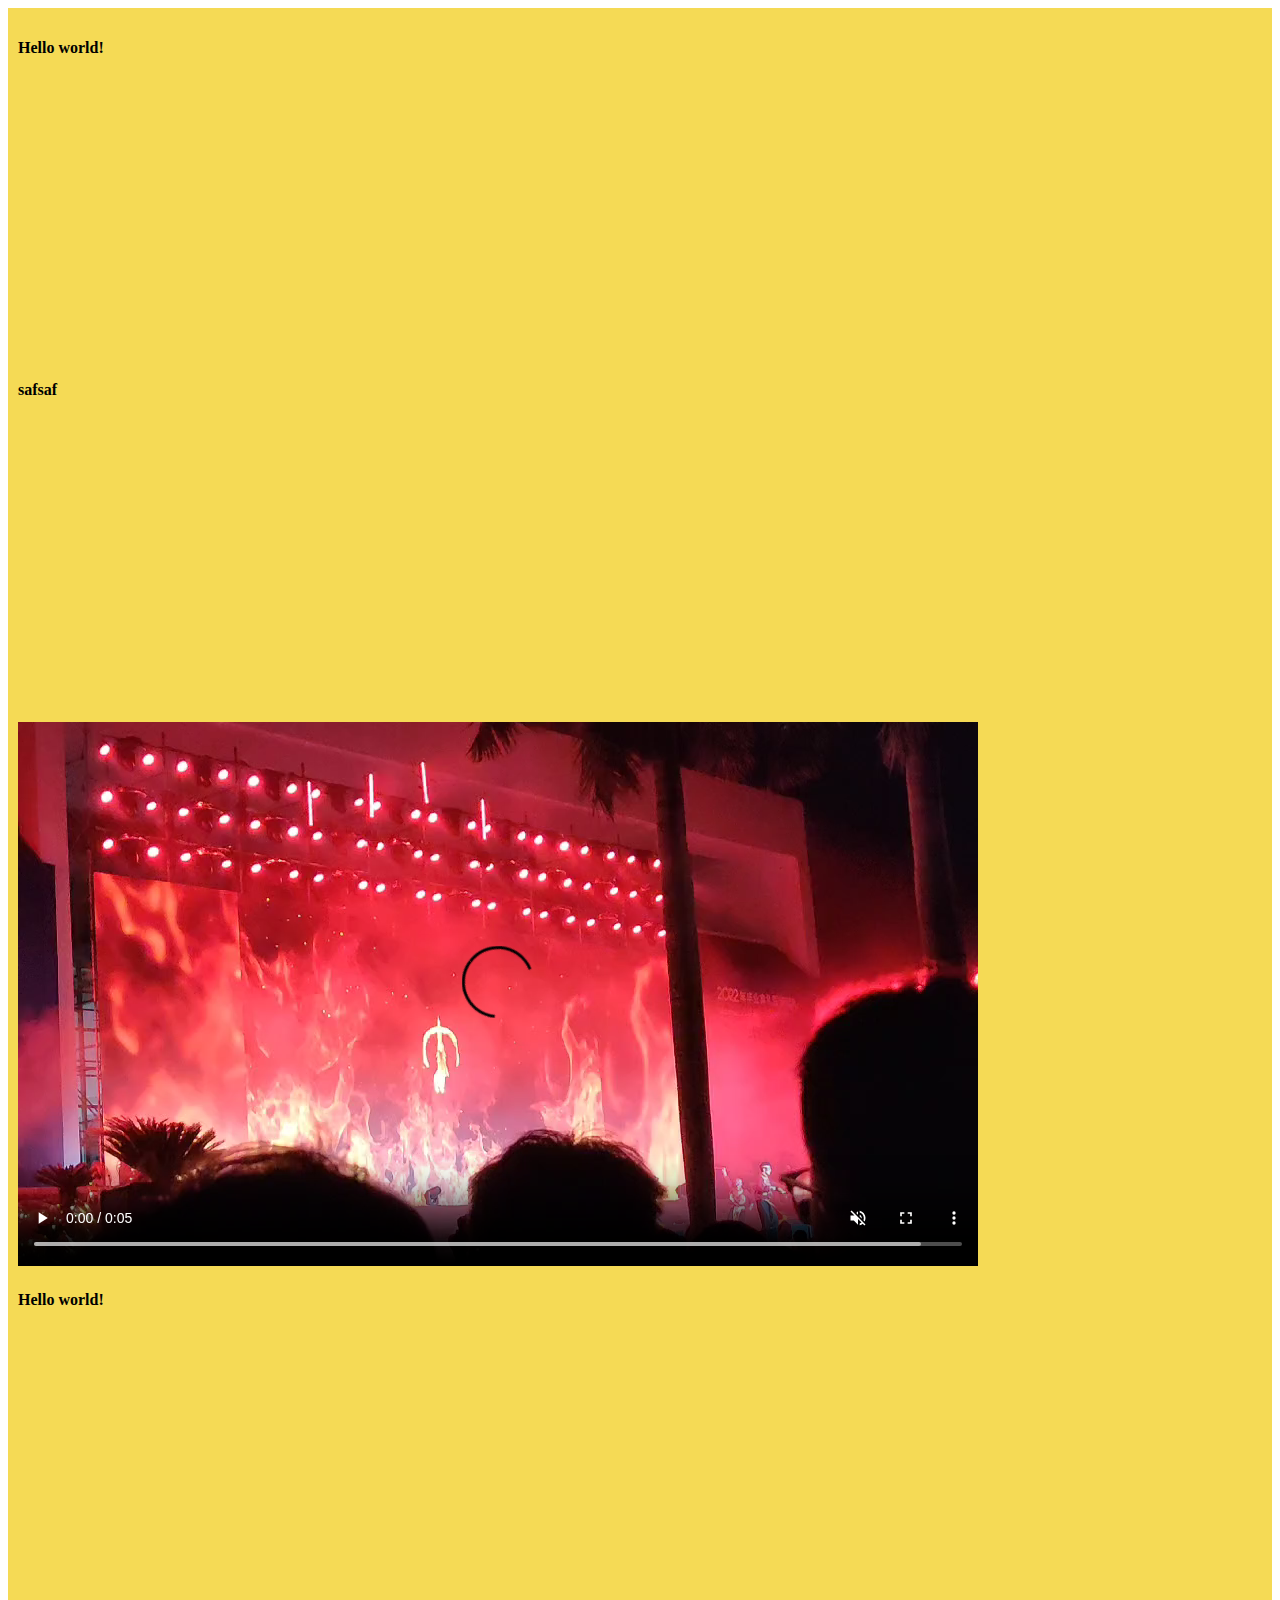
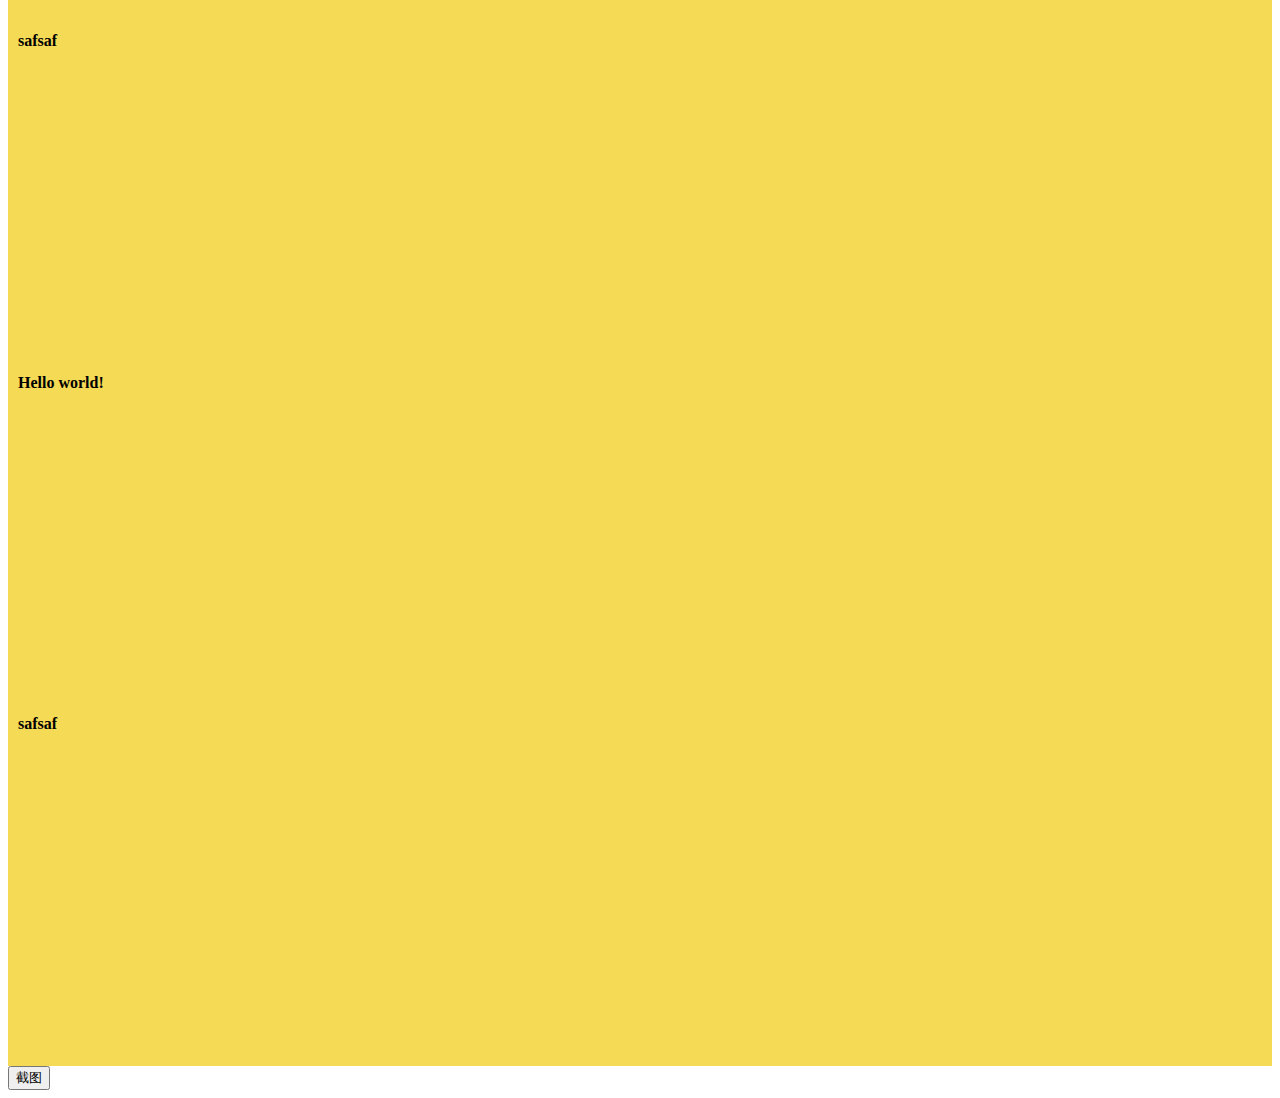
<file: demo/front-end/html2canvas/index.html>
<!DOCTYPE html>
<html>

<head>
    <script type="text/javascript" src="html2canvas.js"></script>
    <script src="https://apps.bdimg.com/libs/jquery/2.1.4/jquery.min.js"></script>
    <script type="text/javascript" src="index.js"></script>   
    <style>
        h4 {
            height: 320px;
        }
    </style>
</head>

<body>
    <div id="capture" style="padding: 10px; background: #f5da55">
        <h4 id="text1" style="color: #000; ">Hello world!</h4>
        <h4 id="text2">safsaf</h4>
        <video id="myvideo" controls loop muted>
            <source src="stu.mp4"/>
        </video>
        <h4 style="color: #000; ">Hello world!</h4>
        <h4>safsaf</h4>
        <h4 style="color: #000; ">Hello world!</h4>
        <h4>safsaf</h4>
    </div>
    <button onclick="imageCapture()">截图</button>
</body>

</html>
</file>
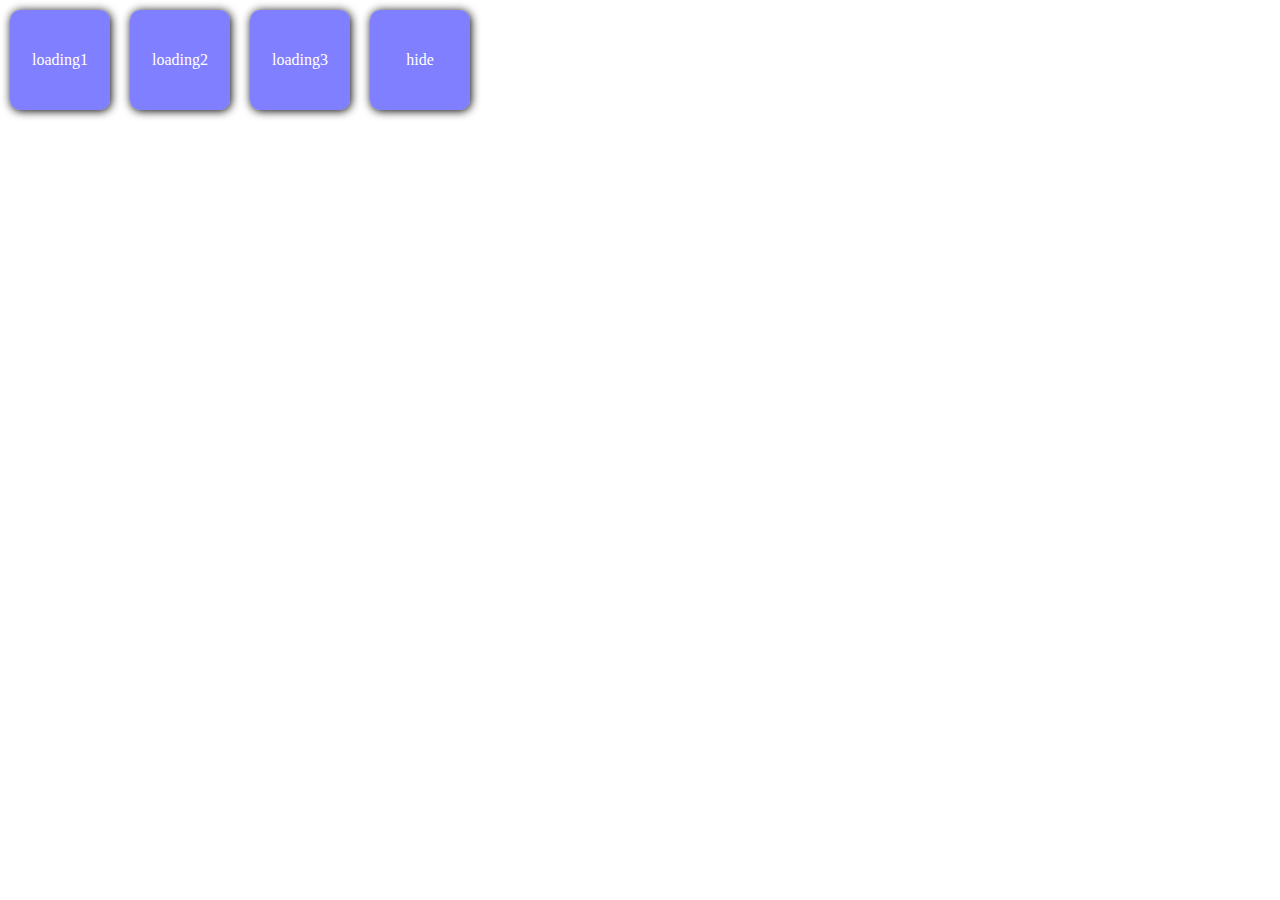
<file: demo/front-end/loading/loading_all/index.html>
<!DOCTYPE html>
<html lang="en">

<head>
    <meta charset="UTF-8">
    <meta name="viewport" content="width=device-width, initial-scale=1.0">
    <title>loading动画效果</title>
    <link rel="stylesheet" href="./css/index.css">
    <link rel="stylesheet" href="./css/loading.css">
</head>

<body>
    <ul class="list">
        <li>loading1</li>
        <li>loading2</li>
        <li>loading3</li>
        <li>hide</li>
    </ul>
    <div class="wrapper"></div>
    <script src="./js/loading.js"></script>
    <script src="./js/index.js"></script>
</body>

</html>
</file>
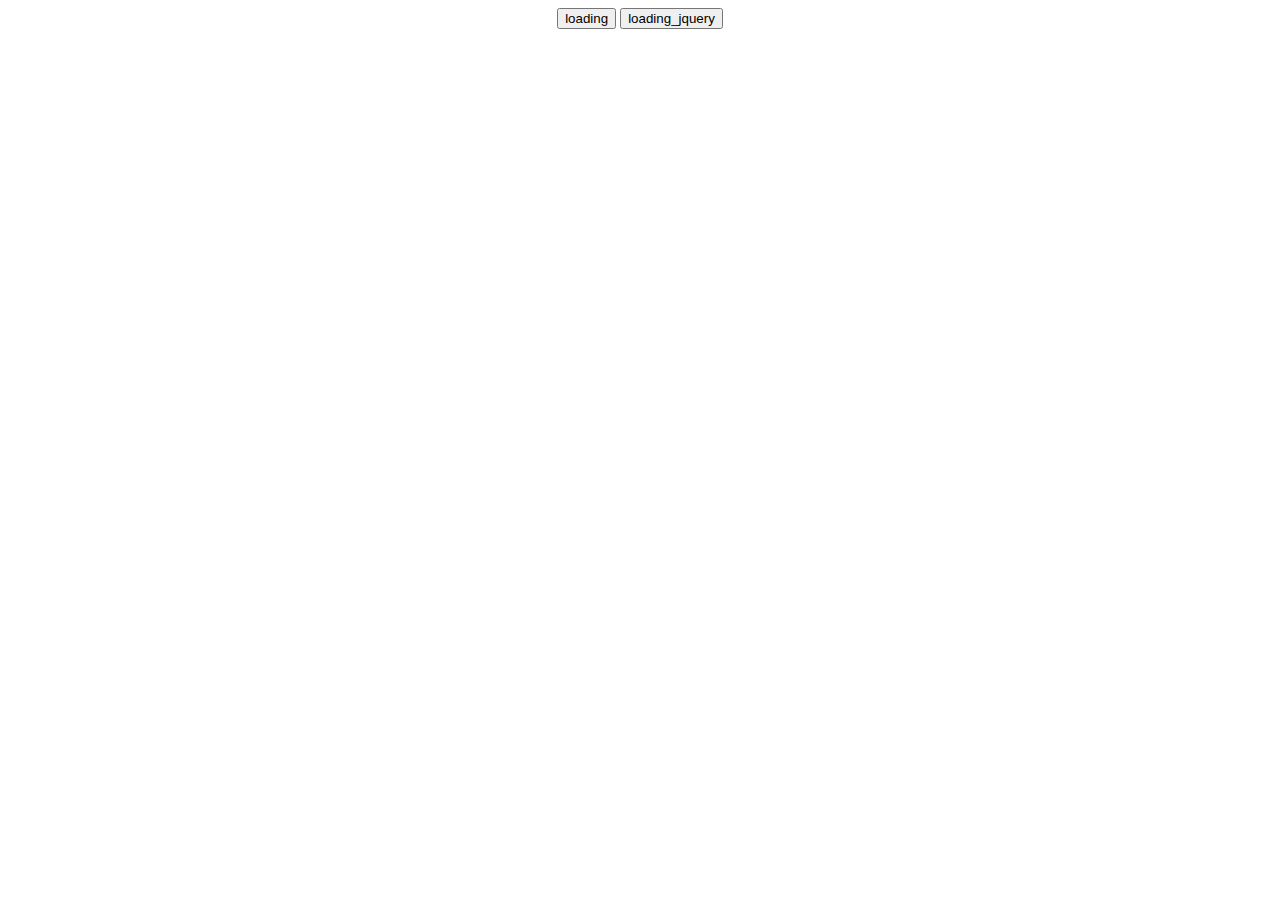
<file: demo/front-end/loading/loading_use/index.html>
<!DOCTYPE html>
<html>

<head>
    <meta charset="UTF-8">
    <title>loading_use</title>
    <link rel="stylesheet" href="loading.css">
    <script src="https://apps.bdimg.com/libs/jquery/2.1.4/jquery.min.js"></script>
</head>

<body>
    <div id="wrapper">
        <center>
            <button onclick="submit()">loading</button>
            <button onclick="submit_jquery()">loading_jquery</button>
        </center>
    </div>
</body>

</html>

<script src="add_loading.js"></script>
<script src="add_loading_jquery.js"></script>
<script type="text/javascript">
    function submit() {
        addLoading();
        setTimeout(() => {
            window.location.href = 'next.html';
        }, 6000)

    }
    function submit_jquery() {
        addLoadingJquery();
        setTimeout(() => {
            window.location.href = 'next.html';
        }, 6000)

    }
</script>
</file>
<file: demo/front-end/loading/loading_all/css/index.css>
*{
    padding: 0;
    margin: 0;
}

/* body{
    background-image: url("../images/bg.png");
    background-repeat: no-repeat;
    background-size: 100%;
} */

.list{
    list-style: none;
}

.list li{
    height: 100px;
    width: 100px;
    border-radius: 10px;
    background-color: rgba(0,0,255,0.5);
    float: left;
    margin: 10px;
    line-height: 100px;
    text-align: center;
    color: #fff;
    cursor: pointer;
    box-shadow: 1px 1px 10px #000000;
}


/* loading 父盒子样式 */
/* .wrapper{
    width: 100px;
    height: 100px;
    border: 1px solid #000;
    position: absolute;
    top: 50%;
    left: 50%;
    transform: translate(-50%,-50%);
    border-radius: 10px;
} */
</file>
<file: demo/front-end/loading/loading_all/css/loading.css>
/* 对 loading  整体布局*/
.loading-wrapper {
    width: 100px;
    height: 100px;
    background-color: rgba(0, 0, 0, 0.8);
    border-radius: 10px;
    color: #fff;
    text-align: center;
    display: flex;
    flex-direction: column;
    justify-content: space-evenly;
    position: absolute;
    left: 50%;
    top: 50%;
    transform: translate(-50%, -50%);
}


/* loading 动画图像父级的布局 */
.loading-view {
    height: 40px;
    position: relative;
}



/*  */
/* 1. 以下实现type=1的样式*/
/*  */



.container1,
.container2 {
    width: 40px;
    height: 40px;
    position: absolute;
    /* border: 1px solid #ff0000; */
    top: 0;
    left: 50%;
    margin-left: -20px;
    position: absolute;
}

.container2 {
    transform: rotate(45deg);
}

.circle,
.bounce {
    width: 10px;
    height: 10px;
    background-color: #fff;
    border-radius: 50%;
    /* 设置小球动画 */
    animation: loading 1.2s both infinite;
}

.circle {
    position: absolute;
}

/* 设置小球的相对位置 */
.circle1 {
    top: 0;
    left: 0;
}

.circle2 {
    top: 0;
    right: 0;
}

.circle3 {
    bottom: 0;
    right: 0;
}

.circle4 {
    bottom: 0;
    left: 0;
}

/* 设置延时 */
.container1 .circle1 {
    animation-delay: 0s;
}

.container2 .circle1 {
    animation-delay: 0.2s;
}

.container1 .circle2 {
    animation-delay: 0.3s;
}

.container2 .circle2 {
    animation-delay: 0.4s;
}

.container1 .circle3 {
    animation-delay: 0.5s;
}

.container2 .circle3 {
    animation-delay: 0.6s;
}

.container1 .circle4 {
    animation-delay: 0.7s;
}

.container2 .circle5 {
    animation-delay: 0.8s;
}

@keyframes loading {
    0% {
        transform: scale(0);
    }

    40% {
        transform: scale(1);
    }

    80% {
        transform: scale(0);
    }

    100% {
        transform: scale(0);
    }
}




/*  */
/* 2. 以下实现type=2的样式 */
/*  */



.bounce-view {
    position: absolute;
    left: 50%;
    top: 50%;
    transform: translate(-50%, -50%);
}

.bounce {
    /* 设置小球形状的样式几乎和type=1一样，重复利用了 */
    display: inline-block;
}

/* 设置延迟 */
.bounce1 {
    animation-delay: -0.32s;
}

.bounce2 {
    animation-delay: -0.16s;
}

.bounce3 {
    animation-delay: 0s;
}




/*  */
/* 3. 以下实现type=3的样式 */
/*  */


.wave {
    width: 100px;
    height: 40px;
    position: absolute;
    left: 50%;
    top: 50%;
    transform: translate(-50%,-50%);
    display: flex;
    justify-content: space-evenly;
}

.react{
    width: 3px;
    height: 40px;
    background-color: #fff;
    animation: waveLoading 1.2s both infinite;
}

/* 设置延时 */
.react1{
    animation-delay: 0s;
}
.react2{
    animation-delay: -1.1s;
}
.react3{
    animation-delay: -1.0s;
}
.react4{
    animation-delay: -0.9s;
}
.react5{
    animation-delay: -0.8s;
}

@keyframes waveLoading{
    0% {
        transform: scaleY(0.4);
    }
    20% {
        transform: scaleY(1);
    }
    80% {
        transform: scaleY(0.4);
    }
    100% {
        transform: scaleY(0.4);
    }
}
</file>
<file: demo/front-end/loading/loading_use/loading.css>
/* 对 loading  整体布局*/
.loading-wrapper {
    width: 100px;
    height: 100px;
    background-color: rgba(0, 0, 0, 0.8);
    border-radius: 10px;
    color: #fff;
    text-align: center;
    display: flex;
    flex-direction: column;
    justify-content: space-evenly;
    position: absolute;
    left: 50%;
    top: 50%;
    transform: translate(-50%, -50%);
}


/* loading 动画图像父级的布局 */
.loading-view {
    height: 40px;
    position: relative;
}



/*  */
/* 1. 以下实现type=1的样式*/
/*  */



.container1,
.container2 {
    width: 40px;
    height: 40px;
    position: absolute;
    /* border: 1px solid #ff0000; */
    top: 0;
    left: 50%;
    margin-left: -20px;
    position: absolute;
}

.container2 {
    transform: rotate(45deg);
}

.circle,
.bounce {
    width: 10px;
    height: 10px;
    background-color: #fff;
    border-radius: 50%;
    /* 设置小球动画 */
    animation: loading 1.2s both infinite;
}

.circle {
    position: absolute;
}

/* 设置小球的相对位置 */
.circle1 {
    top: 0;
    left: 0;
}

.circle2 {
    top: 0;
    right: 0;
}

.circle3 {
    bottom: 0;
    right: 0;
}

.circle4 {
    bottom: 0;
    left: 0;
}

/* 设置延时 */
.container1 .circle1 {
    animation-delay: 0s;
}

.container2 .circle1 {
    animation-delay: 0.2s;
}

.container1 .circle2 {
    animation-delay: 0.3s;
}

.container2 .circle2 {
    animation-delay: 0.4s;
}

.container1 .circle3 {
    animation-delay: 0.5s;
}

.container2 .circle3 {
    animation-delay: 0.6s;
}

.container1 .circle4 {
    animation-delay: 0.7s;
}

.container2 .circle5 {
    animation-delay: 0.8s;
}

@keyframes loading {
    0% {
        transform: scale(0);
    }

    40% {
        transform: scale(1);
    }

    80% {
        transform: scale(0);
    }

    100% {
        transform: scale(0);
    }
}




/*  */
/* 2. 以下实现type=2的样式 */
/*  */



.bounce-view {
    position: absolute;
    left: 50%;
    top: 50%;
    transform: translate(-50%, -50%);
}

.bounce {
    /* 设置小球形状的样式几乎和type=1一样，重复利用了 */
    display: inline-block;
}

/* 设置延迟 */
.bounce1 {
    animation-delay: -0.32s;
}

.bounce2 {
    animation-delay: -0.16s;
}

.bounce3 {
    animation-delay: 0s;
}




/*  */
/* 3. 以下实现type=3的样式 */
/*  */


.wave {
    width: 100px;
    height: 40px;
    position: absolute;
    left: 50%;
    top: 50%;
    transform: translate(-50%,-50%);
    display: flex;
    justify-content: space-evenly;
}

.react{
    width: 3px;
    height: 40px;
    background-color: #fff;
    animation: waveLoading 1.2s both infinite;
}

/* 设置延时 */
.react1{
    animation-delay: 0s;
}
.react2{
    animation-delay: -1.1s;
}
.react3{
    animation-delay: -1.0s;
}
.react4{
    animation-delay: -0.9s;
}
.react5{
    animation-delay: -0.8s;
}

@keyframes waveLoading{
    0% {
        transform: scaleY(0.4);
    }
    20% {
        transform: scaleY(1);
    }
    80% {
        transform: scaleY(0.4);
    }
    100% {
        transform: scaleY(0.4);
    }
}
</file>
